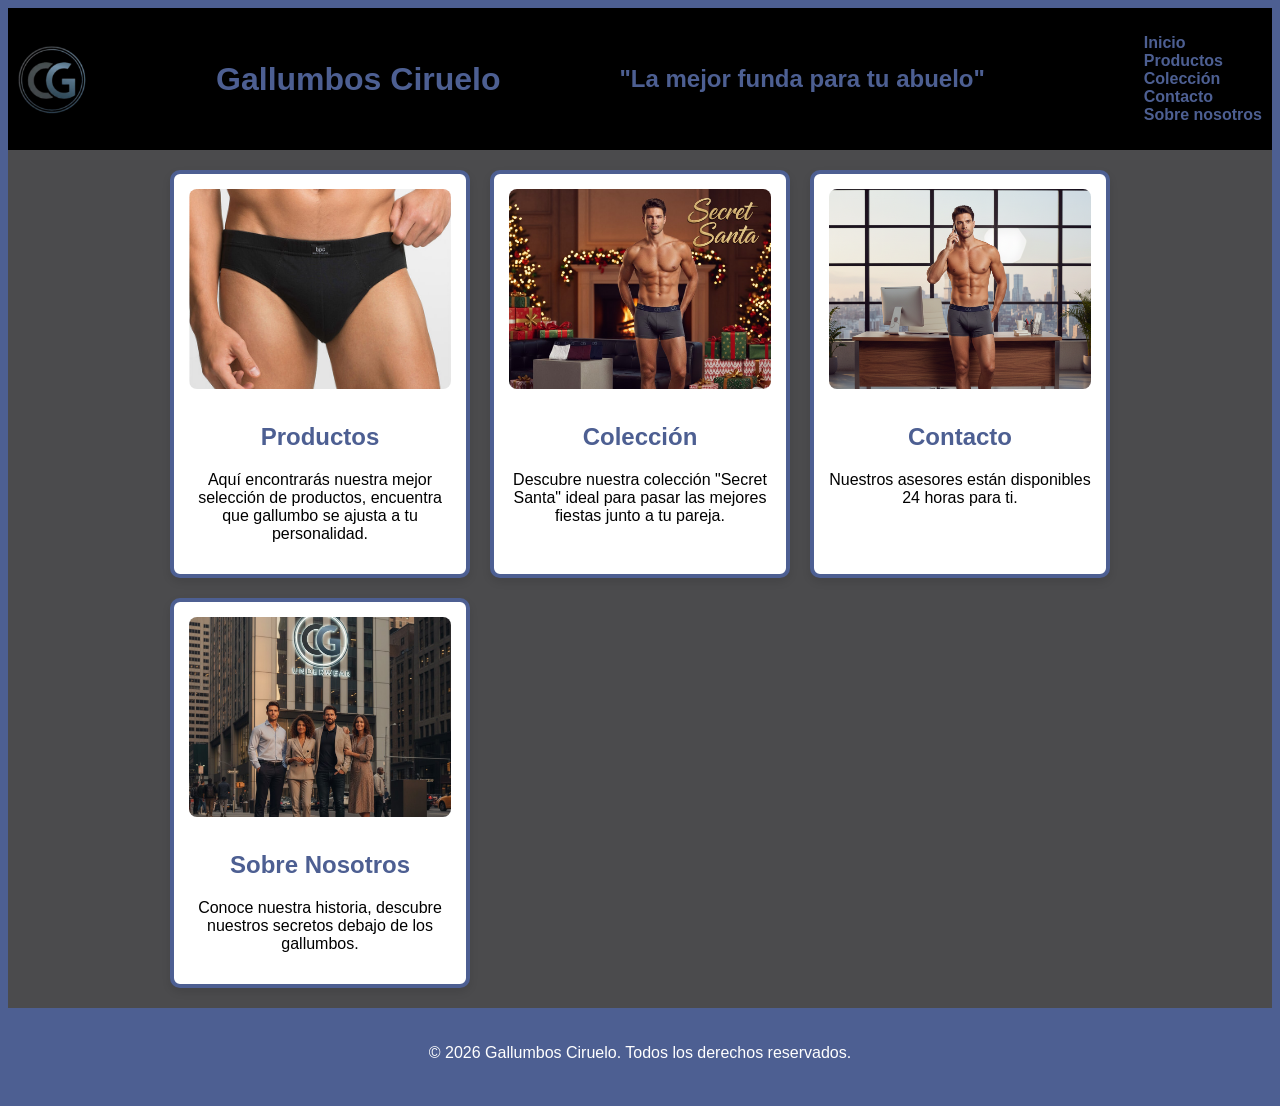
<file: GallumbosCiruelohtml/index.html>
<!DOCTYPE html>
<html lang="en">
<head>
    <meta charset="UTF-8">
    <meta name="viewport" content="width=device-width, initial-scale=1.0">
    <title>Gallumbos Ciruelo</title>
    <link rel="stylesheet" href="style.css">
</head>
<body>
    <header>
    <a class= "logo" href="">
        <img src="logo.png" alt="Logo Gallumbos Ciruelo"></a>
    <h1>Gallumbos Ciruelo</h1>
    <h2>"La mejor funda para tu abuelo"</h2>
    <nav>
        <ul>
            <li><a href="index.html"> <strong>Inicio</strong></a></li>
            <li><a href="productos.html"><strong>Productos</strong></a></li>
            <li><a href="coleccion.html"><strong>Colección</strong></a></li>
            <li><a href="contacto.html"><strong>Contacto</strong></a></li>
            <li><a href="sobrenosotros.html"><strong>Sobre nosotros</strong></a></li>
        </ul>
    </nav>
    </header>
    <main>
    <section class="secciones">
        <article class="art1">
            <a href="productos.html">
                <img src="producto.jpg" alt="Imagen Producto">
                <h2>Productos</h2>
                <p>Aquí encontrarás nuestra mejor selección de productos, encuentra que gallumbo se ajusta a tu personalidad.</p>
            </a>
        </article>

        <article class="art2">
            <a href="coleccion.html">
                <img src="coleccion.jpg" alt="Imagen Colección">
                <h2>Colección</h2>
                <p>Descubre nuestra colección "Secret Santa" ideal para pasar las mejores fiestas junto a tu pareja.</p>
            </a>
        </article>

        <article class="art3">
            <a href="contacto.html">
                <img src="Contacto.png" alt="Imagen Contacto">
                <h2>Contacto</h2>
                <p>Nuestros asesores están disponibles 24 horas para ti.</p>
            </a>
        </article>

        <article class="art4">
            <a href="sobrenosotros.html">
                <img src="sobrenostros.jpg" alt="Imagen Sobre Nosotros">
                <h2>Sobre Nosotros</h2>
                <p>Conoce nuestra historia, descubre nuestros secretos debajo de los gallumbos.</p>
            </a>
        </article>
    </section>
</main>

<footer>
    <p>&copy; 2026 Gallumbos Ciruelo. Todos los derechos reservados.</p>
</footer>

</body>
</html>
</file>
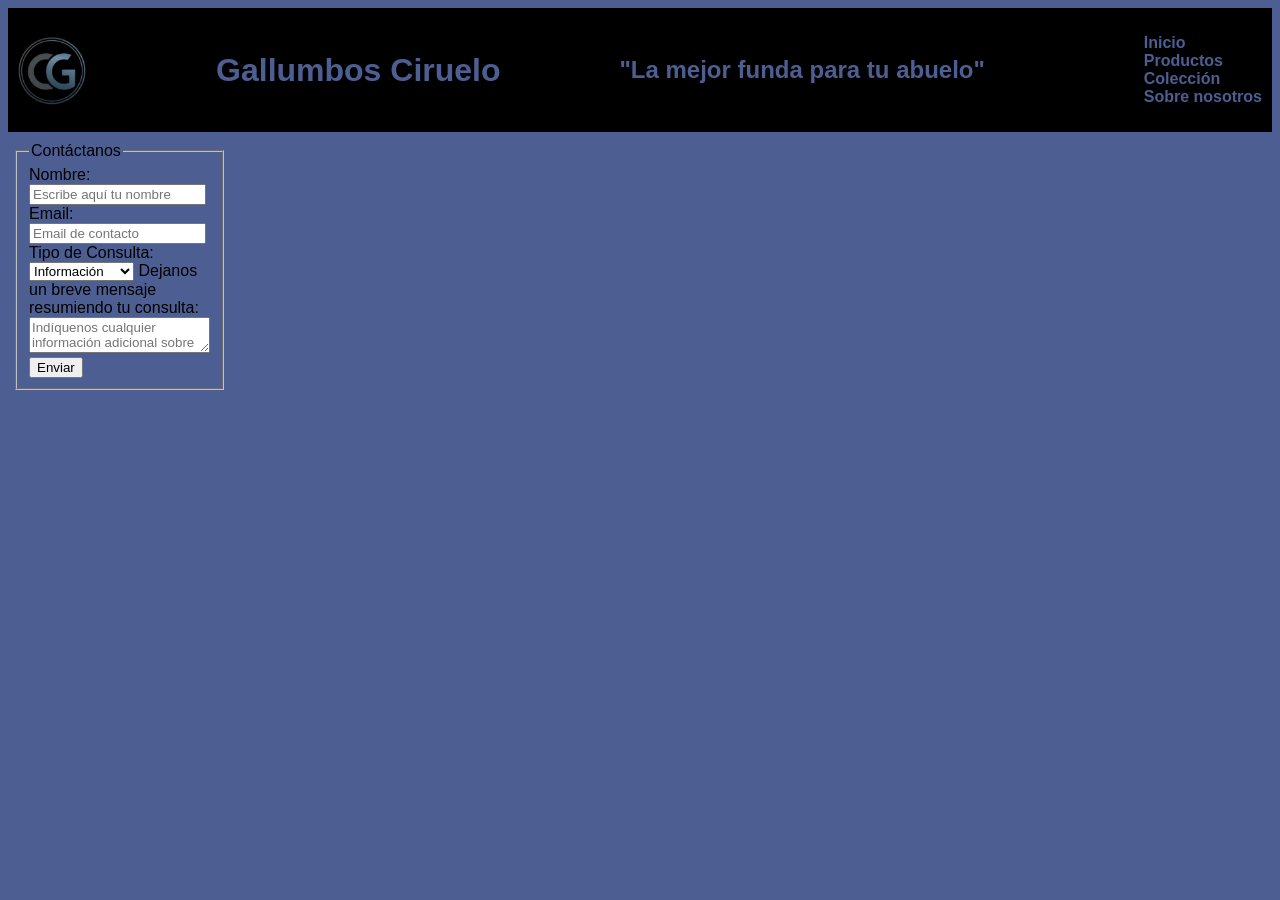
<file: GallumbosCiruelohtml/contacto.html>
<!DOCTYPE html>
<html lang="en">
<head>
    <meta charset="UTF-8">
    <meta name="viewport" content="width=device-width, initial-scale=1.0">
    <title>Contacto</title>
    <link rel="stylesheet" href="style.css">
</head>
<body>
    <header>
    <a class= "logo" href="">
        <img src="logo.png" alt="Logo Gallumbos Ciruelo"></a>
    <h1>Gallumbos Ciruelo</h1>
    <h2>"La mejor funda para tu abuelo"</h2>
    <nav>
        <ul>
            <li><a href="index.html"> <strong>Inicio</strong></a></li>
            <li><a href="productos.html"><strong>Productos</strong></a></li>
            <li><a href="coleccion.html"><strong>Colección</strong></a></li>
            <li><a href="sobrenosotros.html"><strong>Sobre nosotros</strong></a></li>
        </ul>
    </nav>
    </header>
    <main>
        <section class="formulario">
            <form>
                <fieldset>
                    <legend>Contáctanos</legend>
                    <label>Nombre:
                        <input type="text" placeholder="Escribe aquí tu nombre" required>
                    </label>
                    <label>Email:
                        <input type="email" placeholder="Email de contacto">
                    </label>
                    <label>Tipo de Consulta:
                        <select name="consulta" id="consulta" required>
                            <option value="consulta1">Información</option>
                            <option value="consulta2">Tallas</option>
                            <option value="consulta3">Disponibilidad</option>
                        </select>
                    </label>
                    <label>Dejanos un breve mensaje resumiendo tu consulta:
                        <textarea placeholder="Indíquenos cualquier información adicional sobre tu pedido"></textarea>
                    </label>
                    <button>
                        <span>Enviar</span>
                    </button>
                    
                </fieldset>
            </form> 
        </section>
        
    </main>
</body>
</html>
</file>
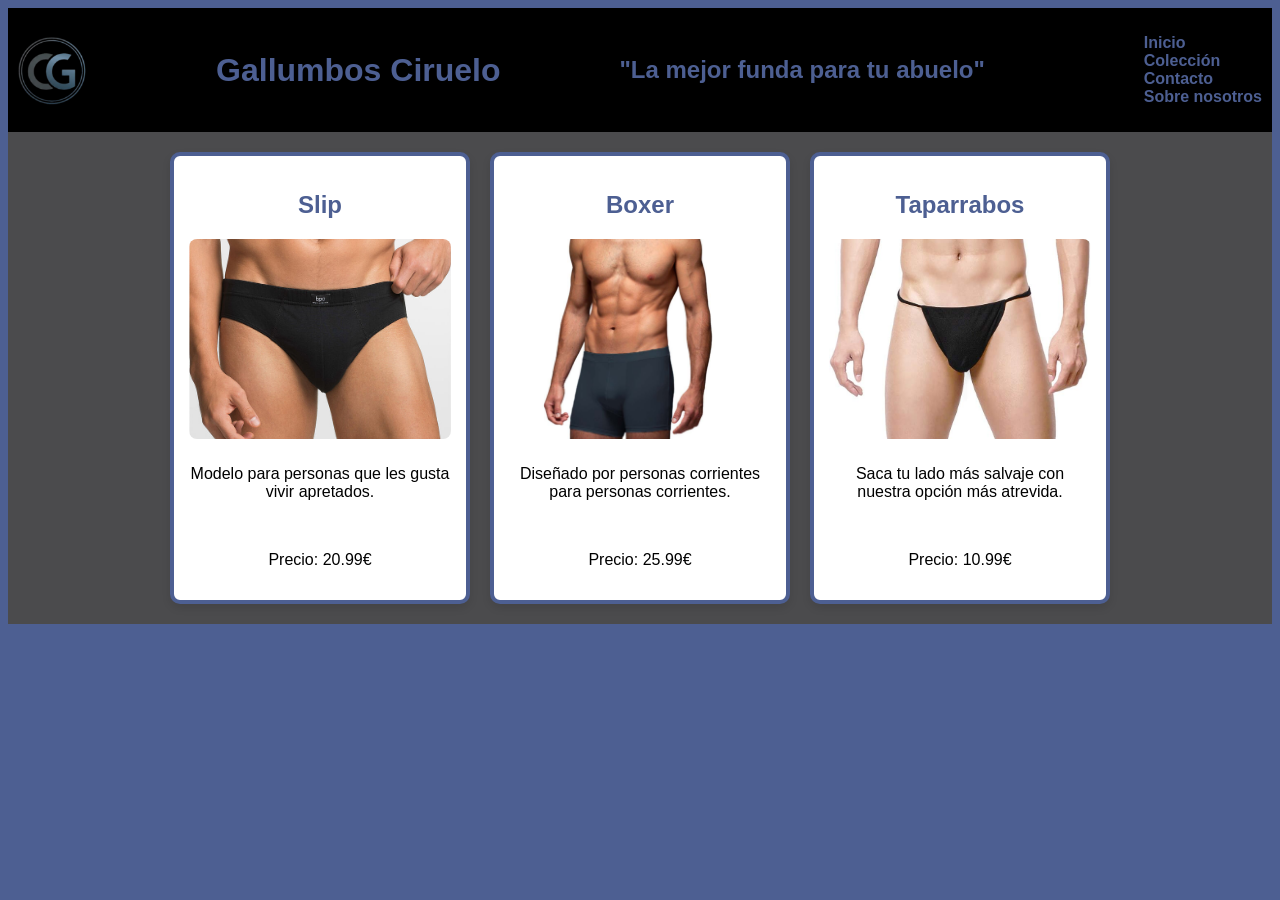
<file: GallumbosCiruelohtml/productos.html>
<!DOCTYPE html>
<html lang="en">
<head>
    <meta charset="UTF-8">
    <meta name="viewport" content="width=device-width, initial-scale=1.0">
    <title>Productos</title>
    <link rel="stylesheet" href="style.css">
</head>
<body>
    <header>
    <a class= "logo" href="">
        <img src="logo.png" alt="Logo Gallumbos Ciruelo"></a>
    <h1>Gallumbos Ciruelo</h1>
    <h2>"La mejor funda para tu abuelo"</h2>
    <nav>
        <ul>
            <li><a href="index.html"> <strong>Inicio</strong></a></li>
            <li><a href="coleccion.html"><strong>Colección</strong></a></li>
            <li><a href="contacto.html"><strong>Contacto</strong></a></li>
            <li><a href="sobrenosotros.html"><strong>Sobre nosotros</strong></a></li>
        </ul>
    </header>
    <main>
        <section class="productos">
            <article class="slip">
               <h2>Slip</h2>
               <img src="producto.jpg" alt="slip">
               <p>Modelo para personas que les gusta vivir apretados.</p><br>
              <p>Precio: 20.99€</p>
            </article>
            <article class="boxer">
                <h2>Boxer</h2>
                <img src="boxer.jpg" alt="boxer">
                <p>Diseñado por personas corrientes para personas corrientes.</p><br>
                <p>Precio: 25.99€</p>
            </article>
            <article class="tanga">
                <h2>Taparrabos</h2>
                <img src="taparrabos.jpg" alt="taparrabos">
                <p>Saca tu lado más salvaje con nuestra opción más atrevida.</p><br>
                <p>Precio: 10.99€</p>
            </article>
        </section>
    </main>
</body>
</html>
</file>
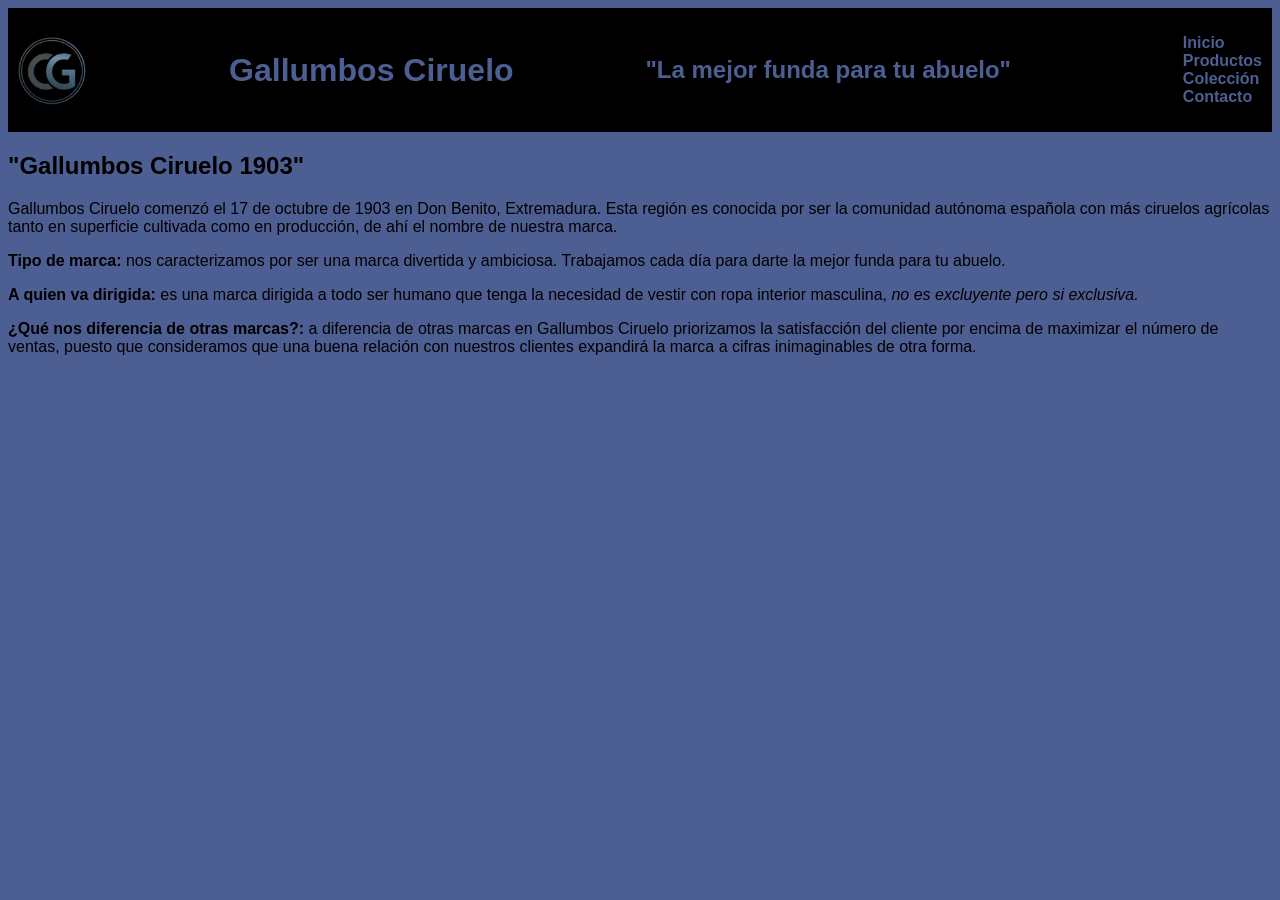
<file: GallumbosCiruelohtml/sobrenosotros.html>
<!DOCTYPE html>
<html lang="en">
<head>
    <meta charset="UTF-8">
    <meta name="viewport" content="width=device-width, initial-scale=1.0">
    <title>Sobre Nosotros</title>
    <link rel="stylesheet" href="style.css">
</head>
<body>
    <header>
    <a class= "logo" href="">
        <img src="logo.png" alt="Logo Gallumbos Ciruelo"></a>
    <h1>Gallumbos Ciruelo</h1>
    <h2>"La mejor funda para tu abuelo"</h2>
    <nav>
        <ul>
            <li><a href="index.html"> <strong>Inicio</strong></a></li>
            <li><a href="productos.html"><strong>Productos</strong></a></li>
            <li><a href="coleccion.html"><strong>Colección</strong></a></li>
            <li><a href="contacto.html"><strong>Contacto</strong></a></li>
        </ul>
    </nav>
    </header>
    <main>
        <section class="texto"> <h1>"Gallumbos Ciruelo 1903"</h1>
            
            <p>Gallumbos Ciruelo comenzó el 17 de octubre de 1903 en Don Benito, Extremadura. Esta región es conocida por ser la comunidad autónoma española con más ciruelos agrícolas tanto en superficie cultivada como en producción, de ahí el nombre de nuestra marca.</p>
            <article class="textinf">
                <p><strong>Tipo de marca:</strong> nos caracterizamos por ser una marca divertida y ambiciosa. Trabajamos cada día para darte la mejor funda para tu abuelo.</p>
                <p><strong>A quien va dirigida:</strong> es una marca dirigida a todo ser humano que tenga la necesidad de vestir con ropa interior masculina, <em>no es excluyente pero si exclusiva.</em></p>
                <p><strong>¿Qué nos diferencia de otras marcas?:</strong> a diferencia de otras marcas en Gallumbos Ciruelo priorizamos la satisfacción del cliente por encima de maximizar el número de ventas, puesto que consideramos que una buena relación con nuestros clientes expandirá la marca a cifras inimaginables de otra forma. </p>
            </article>
        </section>
    </main>
</body>
</html>
</file>
<file: GallumbosCiruelohtml/style.css>
*{
    font-family: 'Lucida Sans', 'Lucida Sans Regular', 'Lucida Grande', 'Lucida Sans Unicode', Geneva, Verdana, sans-serif
}

header {
    display: flex;
    justify-content: space-between;

    background-color: rgb(0, 0, 0);
    align-items: center;
    padding: 10px;

}
.logo {
    display: flex;
    align-items: center;
}
.logo img{
    height: 70px;
    margin-right: 10px;
}
body{
    background-color: rgb(77, 95, 146);
}
form{
    display: block;
    margin-top: 5px;
    margin-bottom: 15px;
    width: 100px;
    padding: 5px;
    border-radius: 5px;
    

}
.secciones {
    display: grid;
    grid-template-columns: repeat(auto-fit, minmax(250px, 300px));
    gap: 20px;
    justify-content: center; 
    align-items: stretch;    
    padding: 20px;
    background-color: rgb(75, 75, 77);
}

.secciones article {
    background-color: white;
    border-radius: 10px;
    border: 4px solid rgb(77, 95, 146);
    box-shadow: 0 4px 8px rgba(0,0,0,0.1);
    text-align: center;
    padding: 15px;
    display: flex;
    flex-direction: column;
    justify-content: space-between;
    transition: transform 0.3s;
}

.secciones article:hover {
    transform: scale(1.05);
}

.secciones article img {
    width: 100%;
    height: 200px;
    object-fit: cover;
    
    border-radius: 8px;
    margin-bottom: 10px;
}

.art2 img{
    object-position: top;
}

.art3 img{
    object-position: top;
}
.productos {
     display: grid;
    grid-template-columns: repeat(auto-fit, minmax(250px, 300px));
    gap: 20px;
    justify-content: center; 
    align-items: stretch;    
    padding: 20px;
    background-color: rgb(75, 75, 77);
}
.productos article {
    background-color: white;
    border-radius: 10px;
    border: 4px solid rgb(77, 95, 146);
    box-shadow: 0 4px 8px rgba(0,0,0,0.1);
    text-align: center;
    padding: 15px;
    display: flex;
    flex-direction: column;
    justify-content: space-between;
    transition: transform 0.3s;
}

.productos article:hover {
    transform: scale(1.05);
}

.productos article img {
    width: 100%;
    height: 200px;
    object-fit: cover;
    
    border-radius: 8px;
    margin-bottom: 10px;
}

.texto h1{
    color: black;
}
.texto h2{
    color: black;
}
.texto h3{
    color: black;
}
.texto p{
    color: black;
}


h1 {
    color: rgb(77, 95, 146);
}
h2 {
     color: rgb(77, 95, 146);
}
h3 {
    color: rgb(77, 95, 146);
}


nav a {
     color: rgb(77, 95, 146);
    text-decoration: none;
}
nav a:hover{
    color: white;
}

a {
    color: black;
    text-decoration: none;
}

footer {
    text-align: center;
    padding: 20px;
    background-color: rgb(77, 95, 146);
    color: white;
}
</file>
